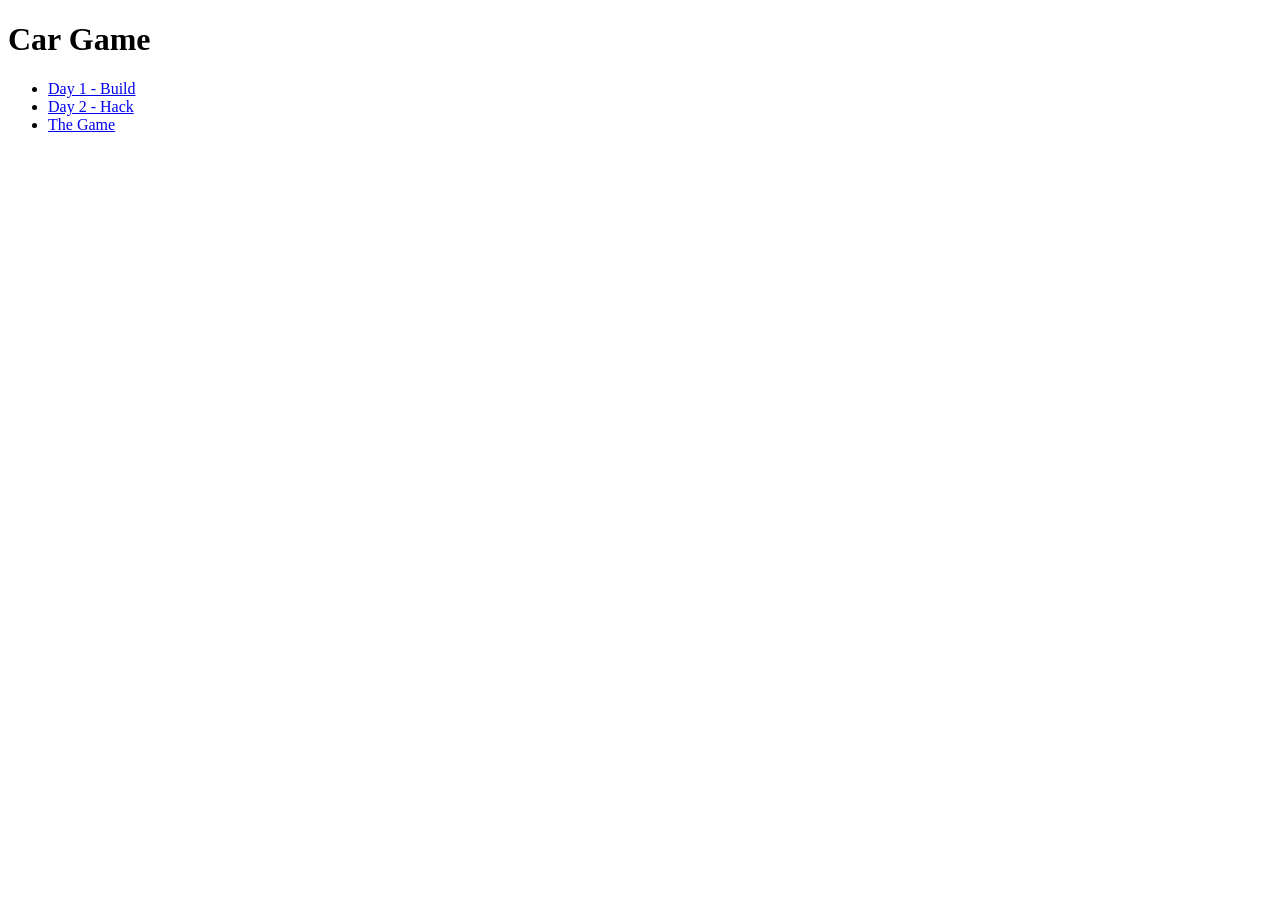
<file: index.html>
<!DOCTYPE html>
<html lang="en">
<head>
    <meta charset="UTF-8">
    <meta name="viewport" content="width=device-width, initial-scale=1.0">
    <title>Car Game Slides</title>
</head>
<body>
    <h1>Car Game</h1>

    <ul>
        <li><a href="./Slides/docs/CarGameSlides/CarGameInstructions-Day1.html">Day 1 - Build</a></li>
        <li><a href="./Slides/docs/CarGameSlides/CarGameInstructions-Day2.html">Day 2 - Hack</a></li>
        <li><a href="./Finish/index.html">The Game</a></li>
    </ul>
</body>
</html>
</file>
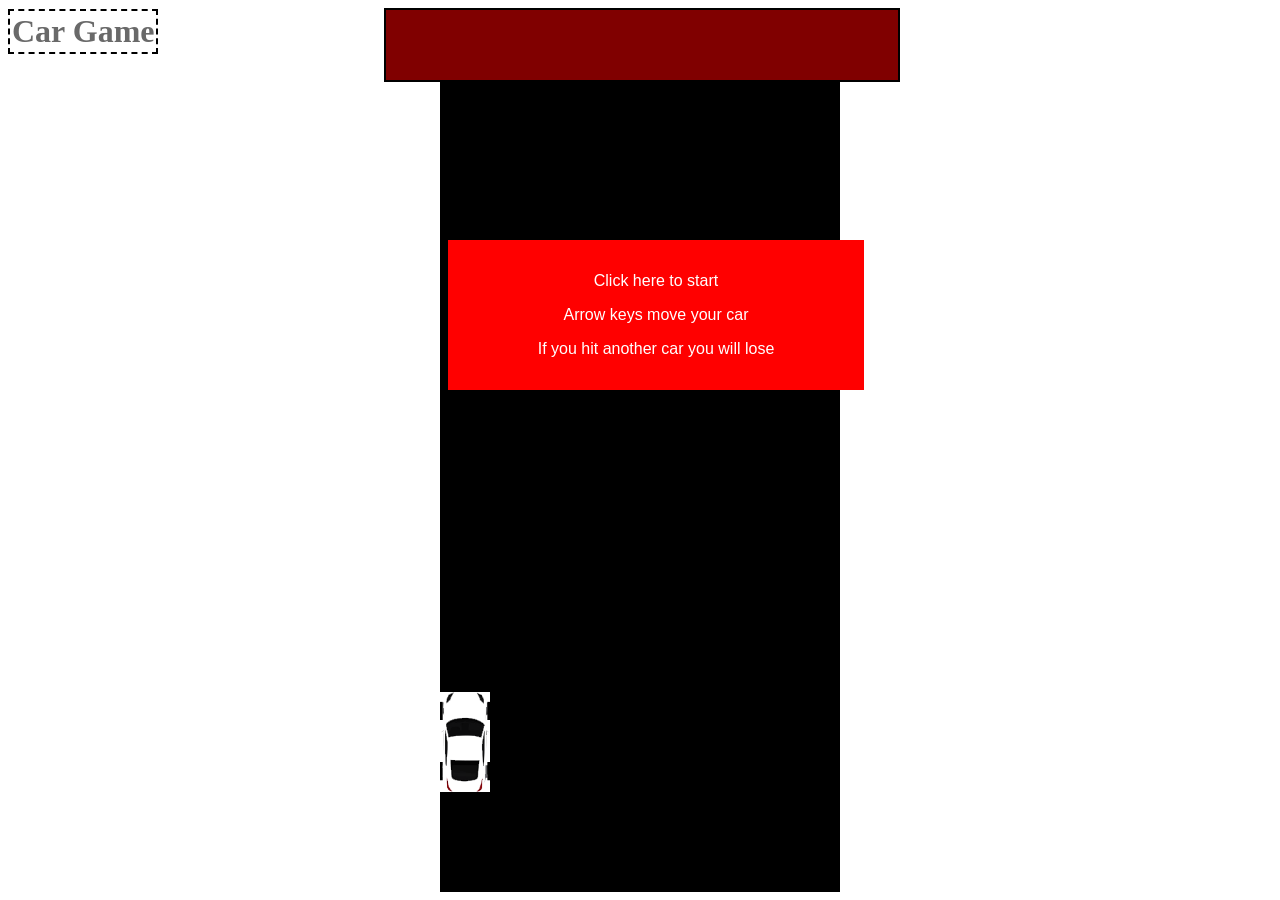
<file: Finish/index.html>
<!--    Car game, with embedded/internal CSS and JavaScript   -->
<!-- This text is a "comment" - it doesn't affect the website at all, just provides some hints to the developers :) -->
<html>
  <!-- The head element holds information about the page -->
  <head>
    <title>Car Game</title>
    <link rel="stylesheet" href="style.css" />
    <script src="script.js" defer></script>
  </head>
  <!-- The body of the page holds the structure of our game screen -->
  <body class="pause">
    <!-- Divs are containers that can hold content -->

    <h1 class="gameTitle">Car Game</h1>
    <div class="scoreBoard"></div>

    <!-- "class" is an attribute - it lets us "target" an element in styles and scripts -->
    <div class="gameArea">
      <div class="startScreen">
        <!-- A "p" element is a paragraph - just some normal text -->
        <p>Click here to start</p>
        <p>Arrow keys move your car</p>
        <p>If you hit another car you will lose</p>
      </div>

      <div class="roadArea pause">
        <div class="playerCar"></div>
      </div>
    </div>
  </body>
</html>
</file>
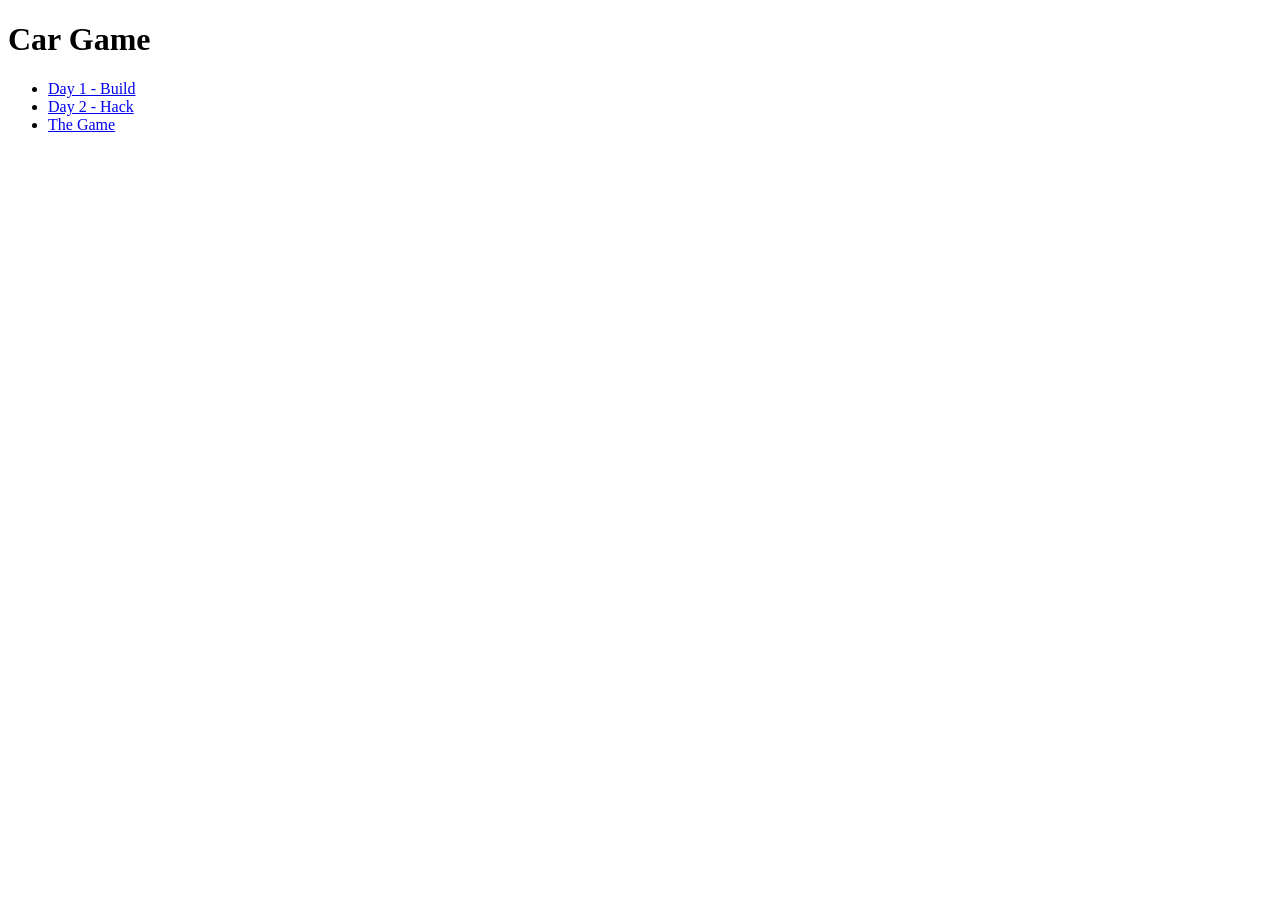
<file: Slides/index.html>
<!DOCTYPE html>
<html lang="en">
<head>
    <meta charset="UTF-8">
    <meta name="viewport" content="width=device-width, initial-scale=1.0">
    <title>Car Game Slides</title>
</head>
<body>
    <h1>Car Game</h1>

    <ul>
        <li><a href="./docs/Slides/CarGame/CarGame.html">Day 1 - Build</a></li>
        <li><a href="./docs/Slides/CarGame/CarGameDay2.html">Day 2 - Hack</a></li>
        <li><a href="../Finish/index.html">The Game</a></li>
    </ul>
</body>
</html>
</file>
<file: Finish/style.css>
/* The game title */
.gameTitle {
  color: dimgray;
  margin: 1px auto;
  padding: 2px;
  text-align: center;
  font-family: Impact;
  border: 2px dashed black;
  width: fit-content;
  left: auto;
  position: absolute;
}
/* The screen that shows before the game starts */
.startScreen {
  position: absolute;
  background-color: red;
  left: 35%;
  top: 15em;
  color: white;
  z-index: 1;
  text-align: center;
  border: 1px solid red;
  padding: 15px;
  margin: auto;
  width: 30%;
  font-family: sans-serif;
}
/* The score board */
.scoreBoard {
  background-color: maroon;
  height: 70px;
  line-height: 35px;
  left: 30%;
  width: 40%;
  position: absolute;
  z-index: 2;
  margin: auto;
  text-align: center;
  color: white;
  font-size: 1.5em;
  font-family: fantasy;
  border: 2px double black;
}
/* Player car and enemies */
.playerCar,
.enemy {
  /* Set the size of the cars */
  width: 50px;
  height: 100px;
  /* Add a background image */
  background-image: url(car.png);
  background-size: cover;
  /* Car positioning */
  position: absolute;
  bottom: 100px;
  margin: auto;
  /* Default background color of cars */
  background-color: white;
  /* Control how text on cars looks */
  line-height: 38px;
  font-size: 1.7em;
  text-align: center;
  vertical-align: middle;
}
/* The road area */
.roadArea {
  background-color: black;
  width: 400px;
  height: 100%;
  overflow: hidden;
  position: relative;
  margin: auto;
}
/* Road lines */
.line {
  /* Set position away from the left side */
  /* margin-left: 195px; */
  position: absolute;
  /* Set line appearance */
  width: 10px;
  height: 100px;
  background-color: white;
}
/* This is a class we can put on things to hide them */
.hide {
  display: none;
}

.pause {
  animation-play-state: paused;
}
</file>
